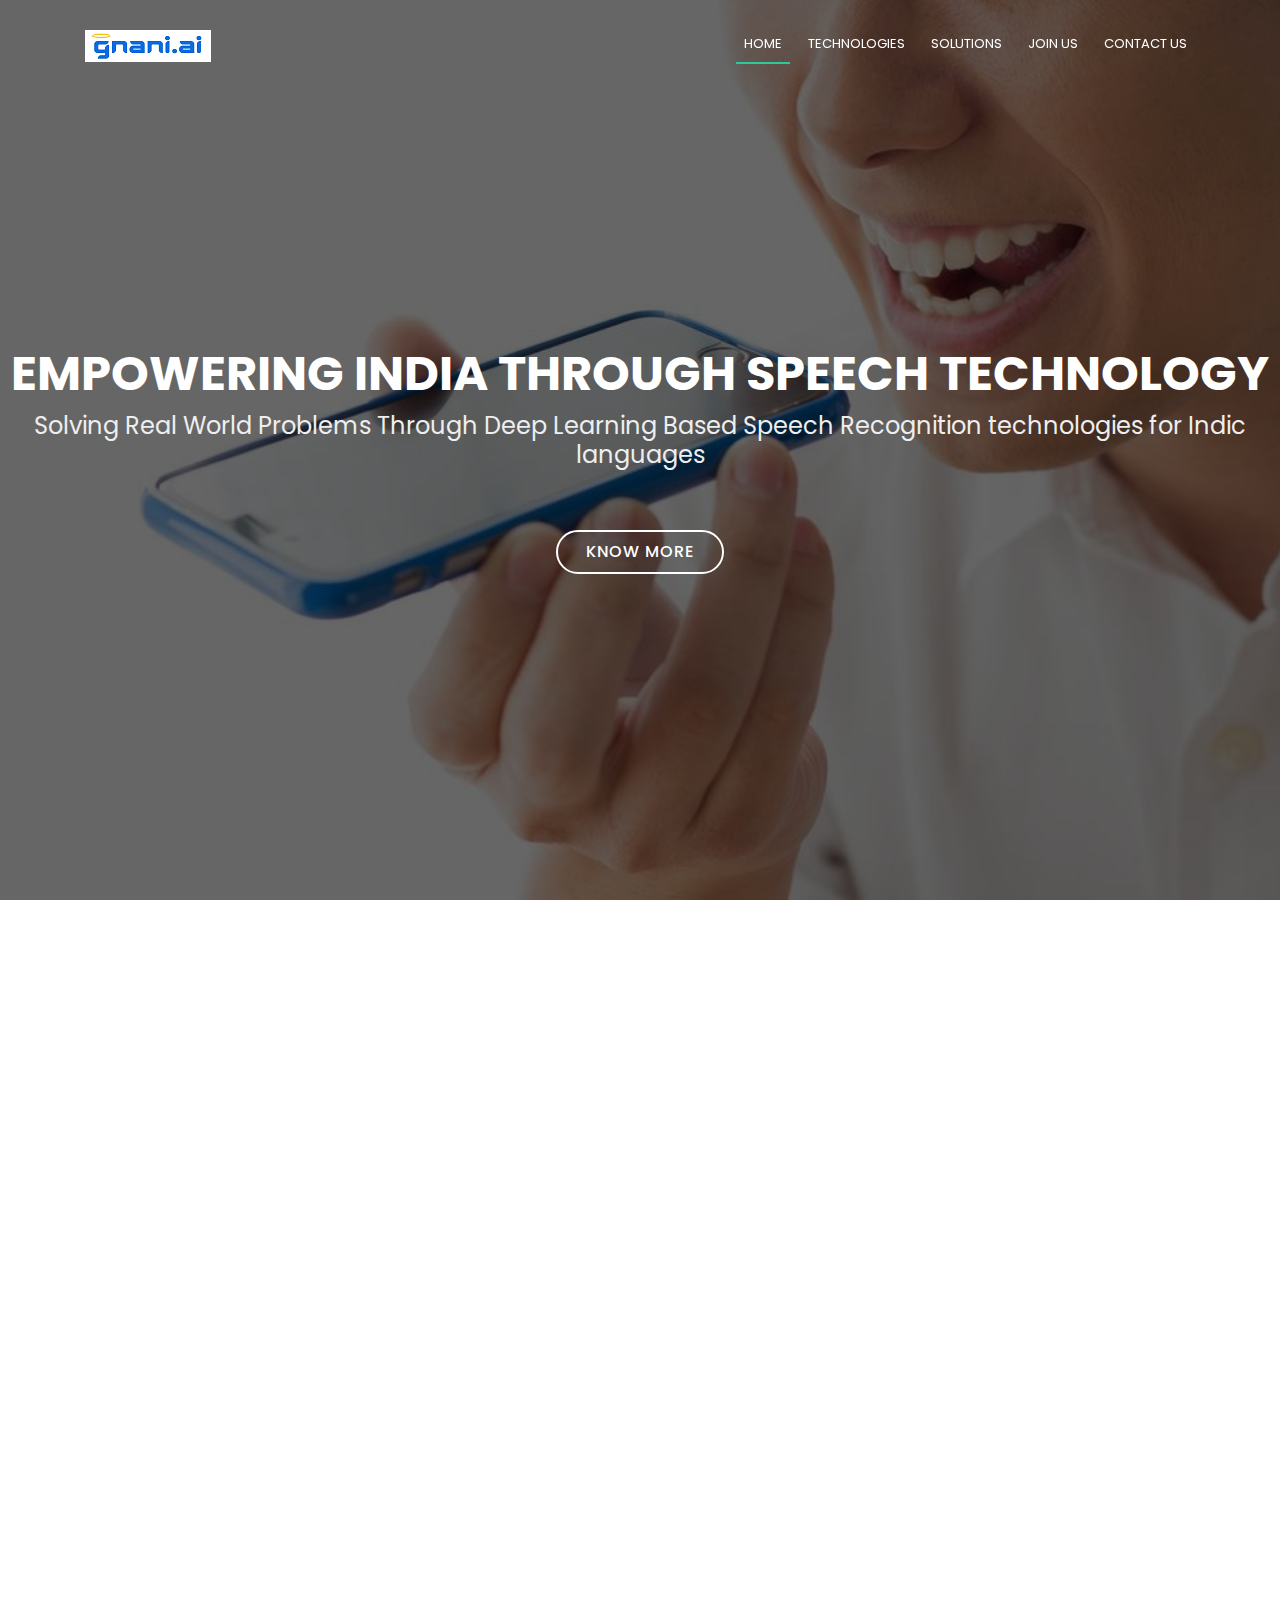
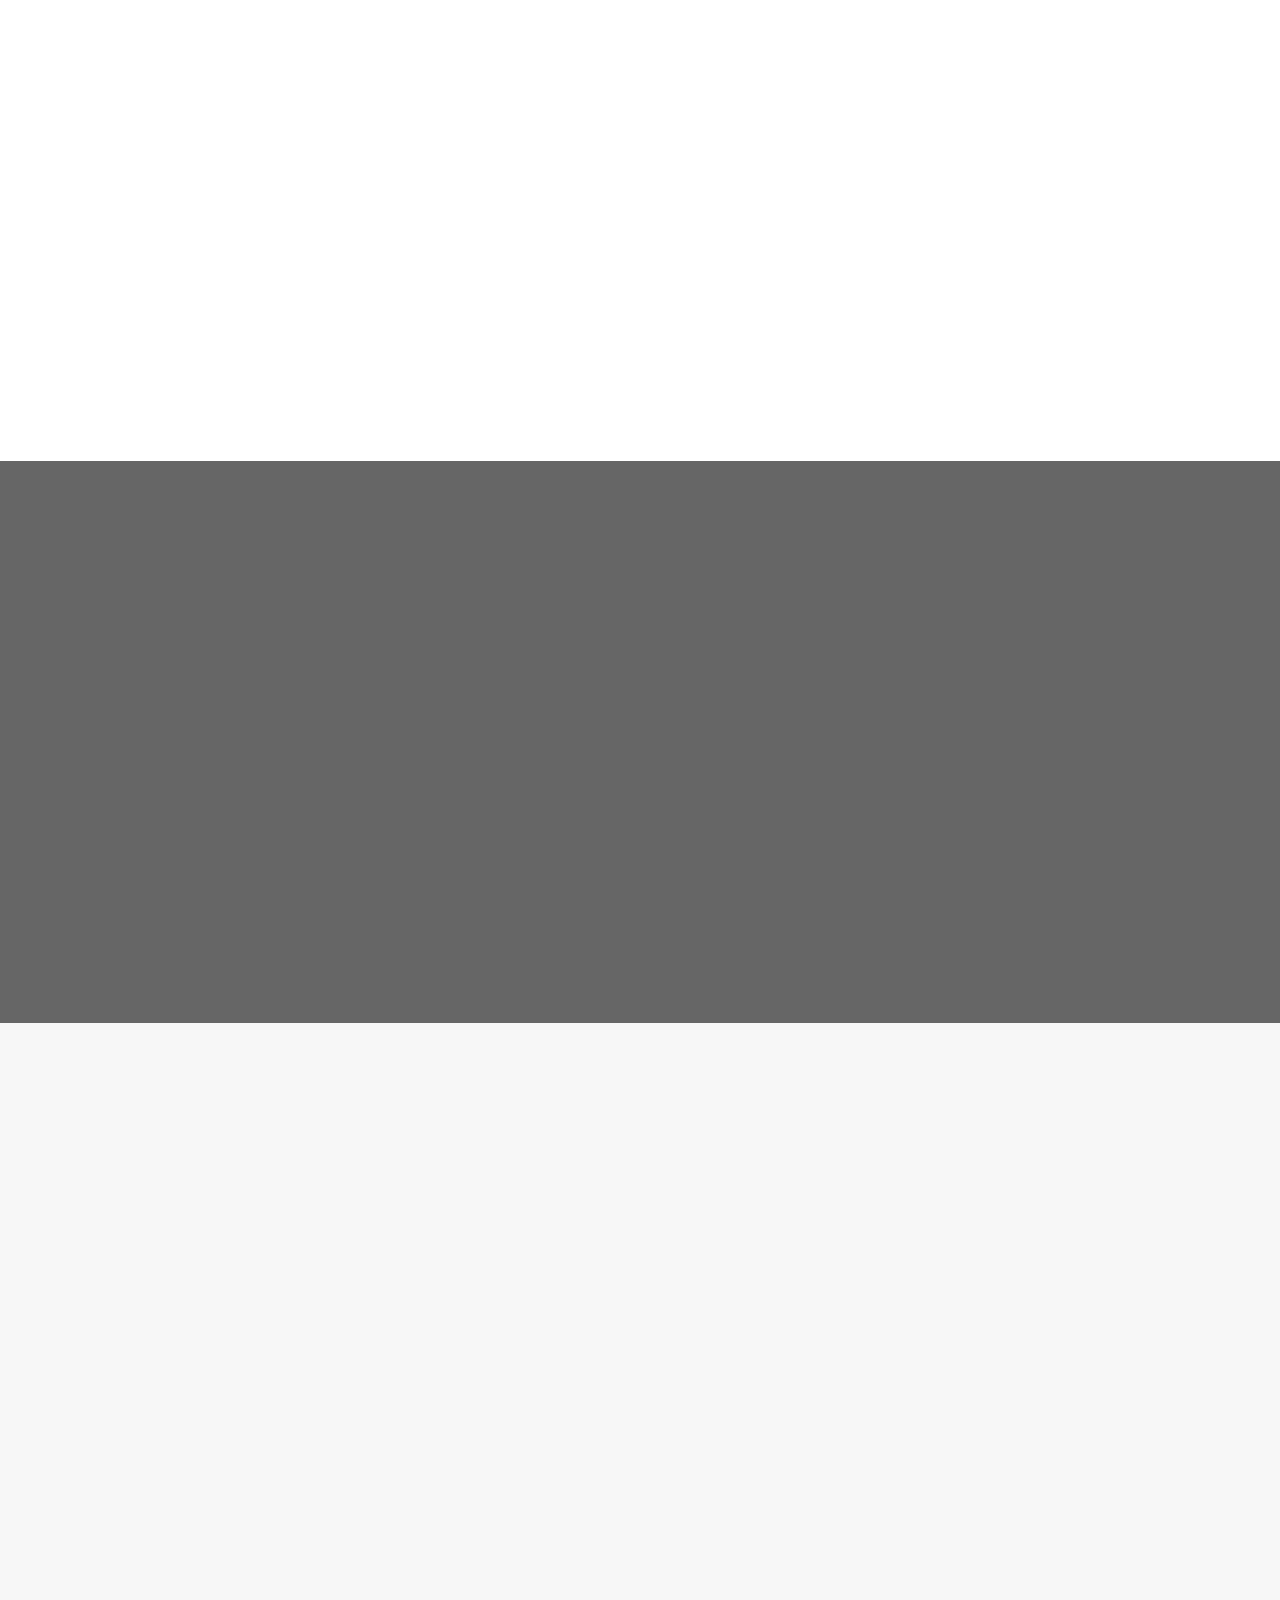
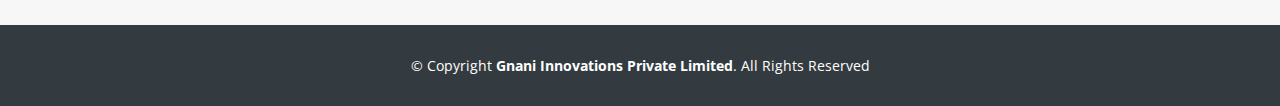
<file: index.html>
<!DOCTYPE html>
<html lang="en">

<head>
    <meta charset="utf-8">
    <title>gnani.ai | Empowering India through Speech Technology | ASR | NLP</title>
    <meta content="width=device-width, initial-scale=1.0" name="viewport">
    <meta content="speech technology, india, indic languages, asr, tts, nlp, detection" name="keywords">
    <meta content="gnani.ai is an artificial intelligence company that uses deep learning to solve speech recognition problems in India. The technologies include ASR, NLP etc" name="description">

    <!-- Favicons -->
    <link href="img/logo1.png" rel="icon">
    <link href="img/logo1.png" rel="apple-touch-icon">

    <!-- Google Fonts -->
    <link href="https://fonts.googleapis.com/css?family=Open+Sans:300,300i,400,400i,700,700i|Poppins:300,400,500,700" rel="stylesheet">

    <!-- Bootstrap CSS File -->
    <link href="lib/bootstrap/css/bootstrap.min.css" rel="stylesheet">

    <!-- Libraries CSS Files -->
    <link href="lib/font-awesome/css/font-awesome.min.css" rel="stylesheet">
    <link href="lib/animate/animate.min.css" rel="stylesheet">

    <!-- Main Stylesheet File -->
    <link href="css/style.css" rel="stylesheet">
</head>

<body>

    <!--==========================
  Header
  ============================-->
    <header id="header">
        <div class="container">

            <div id="logo" class="pull-left">
                <a href="#hero"><img src="img/logo1.png" alt="" title="" /></img>
                </a>
                <!-- Uncomment below if you prefer to use a text logo -->
                <!--<h1><a href="#hero">Regna</a></h1>-->
            </div>

            <nav id="nav-menu-container">
                <ul class="nav-menu">
                    <li class="menu-active"><a href="#hero">Home</a></li>
                    <li><a href="#services">Technologies</a></li>
                    <li><a href="#solutions">Solutions</a></li>
                    <li><a href="#call-to-action">Join Us</a></li>
                    <!--li><a href="#blog">Blog</a></li!-->
                    <li><a href="#contacts">Contact Us</a></li>
                </ul>
            </nav>
            <!-- #nav-menu-container -->
        </div>
    </header>
    <!-- #header -->

    <!--==========================
    Hero Section
  ============================-->
    <section id="hero">
        <div class="hero-container">
            <h1>Empowering India through Speech Technology</h1>
            <h2>Solving Real World Problems Through Deep Learning Based Speech Recognition technologies for Indic languages</h2>
            <a href="#services" class="btn-get-started">Know More</a>
        </div>
    </section>
    <!-- #hero -->

    <main id="main">

        <!--==========================
      About Us Section
    ============================-->
        <!--    <section id="about">
      <div class="container">
        <div class="row about-container">

          <div class="col-lg-6 content order-lg-1 order-2">
            <h2 class="title">Few Words About Us</h2>
            <p>
              Lorem ipsum dolor sit amet, consectetur adipiscing elit, sed do eiusmod tempor incididunt ut labore et dolore magna aliqua. Ut enim ad minim veniam, quis nostrud exercitation ullamco laboris nisi ut aliquip ex ea commodo consequat.
            </p>

            <div class="icon-box wow fadeInUp">
              <div class="icon"><i class="fa fa-shopping-bag"></i></div>
              <h4 class="title"><a href="">Eiusmod Tempor</a></h4>
              <p class="description">Et harum quidem rerum facilis est et expedita distinctio. Nam libero tempore, cum soluta nobis est eligendi</p>
            </div>

            <div class="icon-box wow fadeInUp" data-wow-delay="0.2s">
              <div class="icon"><i class="fa fa-photo"></i></div>
              <h4 class="title"><a href="">Magni Dolores</a></h4>
              <p class="description">Excepteur sint occaecat cupidatat non proident, sunt in culpa qui officia deserunt mollit anim id est laborum</p>
            </div>

            <div class="icon-box wow fadeInUp" data-wow-delay="0.4s">
              <div class="icon"><i class="fa fa-bar-chart"></i></div>
              <h4 class="title"><a href="">Dolor Sitema</a></h4>
              <p class="description">Minim veniam, quis nostrud exercitation ullamco laboris nisi ut aliquip ex ea commodo consequat tarad limino ata</p>
            </div>

          </div>

          <div class="col-lg-6 background order-lg-2 order-1 wow fadeInRight"></div>
        </div>

      </div>
    </section><!-- #about -->

        <!--==========================
      Facts Section
    ============================-->
        <!--<section id="facts">
      <div class="container wow fadeIn">
        <div class="section-header">
          <h3 class="section-title">Facts</h3>
          <p class="section-description">Sed ut perspiciatis unde omnis iste natus error sit voluptatem accusantium doloremque</p>
        </div>
        <div class="row counters">

          <div class="col-lg-3 col-6 text-center">
            <span data-toggle="counter-up">232</span>
            <p>Clients</p>
          </div>

          <div class="col-lg-3 col-6 text-center">
            <span data-toggle="counter-up">521</span>
            <p>Projects</p>
          </div>

          <div class="col-lg-3 col-6 text-center">
            <span data-toggle="counter-up">1,463</span>
            <p>Hours Of Support</p>
          </div>

          <div class="col-lg-3 col-6 text-center">
            <span data-toggle="counter-up">15</span>
            <p>Hard Workers</p>
          </div>

        </div>

      </div>
    </section><!-- #facts -->
        <!--==========================
      Services Section
    ============================-->
        <section id="services">
            <div class="container wow fadeIn">
                <div class="section-header">
                    <h3 class="section-title">Technologies</h3>
                    <br>
                    <p class="section-description">Deep Learning Based Speech Technologies to Solve Various Customer Problems</p>
                </div>
                <div class="row">
                    <div class="col-lg-4 col-md-6 wow fadeInUp" data-wow-delay="0.2s">
                        <div class="box">
                            <div class="icon">
                                <a href="#services"><img class="img" src="img/speak.svg"></a>
                            </div>
                            <h4 class="title"><a href="#services">Automatic Speech Recognition</a></h4>
                            <p class="description">Machine learning technologies to detect and convert to text every sentence spoken in multiple Indic languages and their dialects</p>
                        </div>
                    </div>
                    <!--div class="col-lg-4 col-md-6 wow fadeInUp" data-wow-delay="0.4s">
            <div class="box">
              <div class="icon"><a href=""><i class="fa fa-bar-chart"></i></a></div>
              <h4 class="title"><a href="">Text To Speech (TTS)</a></h4>
              <p class="description">Convert text to Speech in Indic languages. Choose among a variety of speaker voices or provide your own speaker</p>
            </div>
          </div!>
          <div class="col-lg-4 col-md-6 wow fadeInUp" data-wow-delay="0.6s">
            <div class="box">
              <div class="icon"><a href=""><i class="fa fa-paper-plane"></i></a></div>
              <h4 class="title"><a href="">Natural Language Processing (NLP)</a></h4>
              <p class="description">Understand the context and the meaning of text in Indic languages for actionable insights.</p>
            </div>
          </div!-->

                    <div class="col-lg-4 col-md-6 wow fadeInUp" data-wow-delay="0.2s">
                        <div class="box">
                            <div class="icon">
                                <a href="#services"><img class="img" src="img/nlp.svg"></i>
                                </a>
                            </div>
                            <h4 class="title"><a href="#services">NLP</a></h4>
                            <p class="description">Domain specific algorithms to make machines understand the context of the spoken language</p>
                        </div>
                    </div>
                    <div class="col-lg-4 col-md-6 wow fadeInUp" data-wow-delay="0.4s">
                        <div class="box">
                            <div class="icon">
                                <a href="#services"><img class="img" src="img/graph-analysis.svg"></i>
                                </a>
                            </div>
                            <h4 class="title"><a href="#services">ANALYTICS</a></h4>
                            <p class="description">Analysis of voice interactions to gain valuable insights to make better business decisions</p>
                        </div>
                    </div>
                    <!--
          <div class="col-lg-4 col-md-6 wow fadeInUp" data-wow-delay="0.6s">
            <div class="box">
              <div class="icon"><a href=""><i class="fa fa-shopping-bag"></i></a></div>
              <h4 class="title"><a href="">Eiusmod Tempor</a></h4>
              <p class="description">Et harum quidem rerum facilis est et expedita distinctio. Nam libero tempore, cum soluta nobis est eligendi</p>
            </div>
          </div> -->
                </div>

            </div>
            <br>
            <br>
        </section>
        <!-- #services -->
        <section id="solutions">
            <div class="container wow fadeIn">
                <div class="section-header">
                    <h3 class="section-title">Solutions</h3>
                    <br>
                    <p class="section-description">Speech Technology Solutions for specific customer domains</p>
                </div>
                <div class="row">
                    <div class="col-lg-4 col-md-6 wow fadeInUp" data-wow-delay="0.4s">
                        <div class="box">
                            <div class="icon">
                                <a href="#solutions"><img class="img1" src="img/automation.svg"></i>
                                </a>
                            </div>
                            <h4 class="title mytitle"><a href="#solutions">Enterprise Process Automation</a></h4>
                            <p class="description">Increase efficiency / cost savings through voice process automation and get valuable insights from your customer transactions. A range of Machine Learning and Deep Learning algorithms power our engines to recognize, detect and analyze your enterprise data and automate processes to make your customer service more insightful and efficient</p>
                        </div>
                    </div>
                    <div class="col-lg-4 col-md-6  wow fadeInUp" data-wow-delay="0.2s">
                        <div class="box">
                            <div class="icon">
                                <a href="#solutions"><img class="img1" src="img/voice.svg"></i>
                                </a>
                            </div>
                            <h4 class="title mytitle"><a href="#solutions">Voice Search For Media Content</a></h4>
                            <p class="description">Enable the power of Voice interactions to your media OTT website or app using Gnani’s “DHWANI” Voice Search technology. Gnani “DHWANI” creates a superior voice search experience by optimizing our engine for your content and continuously adapting it for your user behavior</p>
                        </div>
                    </div>
                    <div class="col-lg-4 col-md-6  wow fadeInUp" data-wow-delay="0.2s">
                        <div class="box">
                            <div class="icon">
                                <a href="#solutions"><img class="img1" src="img/autotext.svg"></i>
                                </a>
                            </div>
                            <h4 class="title mytitle"><a href="#solutions">Machine Powered Speech Transcription</a></h4>
                            <p class="description">Gnani “LIPI” is a state of art machine powered speech transcription engine. Transcribe your audio and speech data into text files . Whether you require transcription of your personal audio or your business meeting recording we have a solution for you</p>
                        </div>
                    </div>
                </div>
            </div>
        </section>
        <br>
        <!--==========================
    Call To Action Section
    ============================-->
        <section id="call-to-action">
            <div class="container wow fadeIn">
                <div class="row">
                    <div class="col-lg-12 text-center text-lg-left">
                        <h3 class="cta-title">Hiring the best talents in the world to empower the next 300+ million Indians on the internet</h3>
                        <p class="cta-text domain">Openings available for experts and novices who are interested to work on the following technologies
                            <br>
                            <br>Speech Recognition
                            <br>NLP
                            <br>Full Stack
                            <br>Back End
                            <br>Front End
                            <br>Drop us a note we will get back.</p>
                    </div>
                    <div class="col-lg-7 col-md-8 cta-btn-container text-center">
                        <a class="cta-btn align-middle" href="#contacts">Apply Now!</a>
                    </div>
                </div>

            </div>
        </section>
        <!--Blog section!-->
        <!--section id="blog">
      <div class="container wow fadeIn">
        <div class="section-header">
          <h3 class="section-title">Our Blog</h3>
        </div><br>
        <div class="row">
          <div class="col-lg-4 col-md-6 wow fadeInUp" data-wow-delay="0.2s">
            <div class="box">
              <h4 class="title titleblog"><a href="">Blog 2</a></h4><h5 class="date">June 19, 2013</h5>
              <p class="description">Get a voice search module for  any media content using Gnani’s “Dhwani” Voice Search technology that utilizes customer specific speech acoustic and language models and fine tunes it for user behavior analytics for a superior search experience.</p>
            </div>
            <button type="button" class="btn" data-toggle="modal" data-target="#exampleModalLong">Read More..</button>
          </div>
          <div class="col-lg-4 col-md-6 wow fadeInUp" data-wow-delay="0.4s">
            <div class="box">
              <h4 class="title titleblog"><a href="">Blog 2</a></h4><h5 class="date">June 19, 2013</h5>
              <p class="description">Increase efficiency / cost savings through voice process automation and get insights for your customer voice interactions through speech analytics.</p>
            </div>
            <button type="button" class="btn" data-toggle="modal" data-target="#exampleModalLong1">Read More..</button>
          </div>
    </div>
  </div>
  </section!-->
        <!-- Modal1 -->
        <div class="modal fade" id="exampleModalLong" tabindex="-1" role="dialog" aria-labelledby="exampleModalLongTitle" aria-hidden="true">
            <div class="modal-dialog" role="document">
                <div class="modal-content">
                    <div class="modal-header">
                        <h5 class="modal-title" id="exampleModalLongTitle">Modal title</h5>
                        <button type="button" class="close" data-dismiss="modal" aria-label="Close">
                            <span aria-hidden="true">&times;</span>
                        </button>
                    </div>
                    <div class="modal-body">
                        This is for blog 1
                    </div>
                    <div class="modal-footer">
                        <button type="button" class="btn btn-secondary" data-dismiss="modal">Close</button>
                    </div>
                </div>
            </div>
        </div>

        <!-- Modal2 -->
        <div class="modal fade" id="exampleModalLong1" tabindex="-1" role="dialog" aria-labelledby="exampleModalLongTitle" aria-hidden="true">
            <div class="modal-dialog" role="document">
                <div class="modal-content">
                    <div class="modal-header">
                        <h5 class="modal-title" id="exampleModalLongTitle">Modal title</h5>
                        <button type="button" class="close" data-dismiss="modal" aria-label="Close">
                            <span aria-hidden="true">&times;</span>
                        </button>
                    </div>
                    <div class="modal-body">
                        This is for blog2
                    </div>
                    <div class="modal-footer">
                        <button type="button" class="btn btn-secondary" data-dismiss="modal">Close</button>
                    </div>
                </div>
            </div>
        </div>

        <!--Blog section ends!-->

        <!-- #call-to-action -->

        <!--==========================
      Portfolio Section
    ============================-->
        <!--
    <section id="portfolio">
      <div class="container wow fadeInUp">
        <div class="section-header">
          <h3 class="section-title">Portfolio</h3>
          <p class="section-description">Sed ut perspiciatis unde omnis iste natus error sit voluptatem accusantium doloremque</p>
        </div>
        <div class="row">

          <div class="col-lg-12">
            <ul id="portfolio-flters">
              <li data-filter=".filter-app, .filter-card, .filter-logo, .filter-web" class="filter-active">All</li>
              <li data-filter=".filter-app">App</li>
              <li data-filter=".filter-card">Card</li>
              <li data-filter=".filter-logo">Logo</li>
              <li data-filter=".filter-web">Web</li>
            </ul>
          </div>
        </div>

        <div class="row" id="portfolio-wrapper">
          <div class="col-lg-3 col-md-6 portfolio-item filter-app">
            <a href="">
              <img src="img/portfolio/app1.jpg" alt="">
              <div class="details">
                <h4>App 1</h4>
                <span>Alored dono par</span>
              </div>
            </a>
          </div>

          <div class="col-lg-3 col-md-6 portfolio-item filter-web">
            <a href="">
              <img src="img/portfolio/web2.jpg" alt="">
              <div class="details">
                <h4>Web 2</h4>
                <span>Alored dono par</span>
              </div>
            </a>
          </div>

          <div class="col-lg-3 col-md-6 portfolio-item filter-app">
            <a href="">
              <img src="img/portfolio/app3.jpg" alt="">
              <div class="details">
                <h4>App 3</h4>
                <span>Alored dono par</span>
              </div>
            </a>
          </div>

          <div class="col-lg-3 col-md-6 portfolio-item filter-card">
            <a href="">
              <img src="img/portfolio/card1.jpg" alt="">
              <div class="details">
                <h4>Card 1</h4>
                <span>Alored dono par</span>
              </div>
            </a>
          </div>

          <div class="col-lg-3 col-md-6 portfolio-item filter-card">
            <a href="">
              <img src="img/portfolio/card2.jpg" alt="">
              <div class="details">
                <h4>Card 2</h4>
                <span>Alored dono par</span>
              </div>
            </a>
          </div>

          <div class="col-lg-3 col-md-6 portfolio-item filter-web">
            <a href="">
              <img src="img/portfolio/web3.jpg" alt="">
              <div class="details">
                <h4>Web 3</h4>
                <span>Alored dono par</span>
              </div>
            </a>
          </div>

          <div class="col-lg-3 col-md-6 portfolio-item filter-card">
            <a href="">
              <img src="img/portfolio/card3.jpg" alt="">
              <div class="details">
                <h4>Card 3</h4>
                <span>Alored dono par</span>
              </div>
            </a>
          </div>

          <div class="col-lg-3 col-md-6 portfolio-item filter-app">
            <a href="">
              <img src="img/portfolio/app2.jpg" alt="">
              <div class="details">
                <h4>App 2</h4>
                <span>Alored dono par</span>
              </div>
            </a>
          </div>

          <div class="col-lg-3 col-md-6 portfolio-item filter-logo">
            <a href="">
              <img src="img/portfolio/logo1.jpg" alt="">
              <div class="details">
                <h4>Logo 1</h4>
                <span>Alored dono par</span>
              </div>
            </a>
          </div>

          <div class="col-lg-3 col-md-6 portfolio-item filter-logo">
            <a href="">
              <img src="img/portfolio/logo3.jpg" alt="">
              <div class="details">
                <h4>Logo 3</h4>
                <span>Alored dono par</span>
              </div>
            </a>
          </div>

          <div class="col-lg-3 col-md-6 portfolio-item filter-web">
            <a href="">
              <img src="img/portfolio/web1.jpg" alt="">
              <div class="details">
                <h4>Web 1</h4>
                <span>Alored dono par</span>
              </div>
            </a>
          </div>

          <div class="col-lg-3 col-md-6 portfolio-item filter-logo">
            <a href="">
              <img src="img/portfolio/logo2.jpg" alt="">
              <div class="details">
                <h4>Logo 2</h4>
                <span>Alored dono par</span>
              </div>
            </a>
          </div>

        </div>

      </div>
    </section><!-- #portfolio -->

        <!--==========================
      Team Section
    ============================-->
        <!--
    <section id="team">
      <div class="container wow fadeInUp">
        <div class="section-header">
          <h3 class="section-title">Team</h3>
          <p class="section-description">Sed ut perspiciatis unde omnis iste natus error sit voluptatem accusantium doloremque</p>
        </div>
        <div class="row">
          <div class="col-lg-3 col-md-6">
            <div class="member">
              <div class="pic"><img src="img/team-1.jpg" alt=""></div>
              <h4>Walter White</h4>
              <span>Chief Executive Officer</span>
              <div class="social">
                <a href=""><i class="fa fa-twitter"></i></a>
                <a href=""><i class="fa fa-facebook"></i></a>
                <a href=""><i class="fa fa-google-plus"></i></a>
                <a href=""><i class="fa fa-linkedin"></i></a>
              </div>
            </div>
          </div>

          <div class="col-lg-3 col-md-6">
            <div class="member">
              <div class="pic"><img src="img/team-2.jpg" alt=""></div>
              <h4>Sarah Jhinson</h4>
              <span>Product Manager</span>
              <div class="social">
                <a href=""><i class="fa fa-twitter"></i></a>
                <a href=""><i class="fa fa-facebook"></i></a>
                <a href=""><i class="fa fa-google-plus"></i></a>
                <a href=""><i class="fa fa-linkedin"></i></a>
              </div>
            </div>
          </div>

          <div class="col-lg-3 col-md-6">
            <div class="member">
              <div class="pic"><img src="img/team-3.jpg" alt=""></div>
              <h4>William Anderson</h4>
              <span>CTO</span>
              <div class="social">
                <a href=""><i class="fa fa-twitter"></i></a>
                <a href=""><i class="fa fa-facebook"></i></a>
                <a href=""><i class="fa fa-google-plus"></i></a>
                <a href=""><i class="fa fa-linkedin"></i></a>
              </div>
            </div>
          </div>

          <div class="col-lg-3 col-md-6">
            <div class="member">
              <div class="pic"><img src="img/team-4.jpg" alt=""></div>
              <h4>Amanda Jepson</h4>
              <span>Accountant</span>
              <div class="social">
                <a href=""><i class="fa fa-twitter"></i></a>
                <a href=""><i class="fa fa-facebook"></i></a>
                <a href=""><i class="fa fa-google-plus"></i></a>
                <a href=""><i class="fa fa-linkedin"></i></a>
              </div>
            </div>
          </div>
        </div>

      </div>
    </section><!-- #team -->

        <!--==========================
      Contact Section
    ============================-->
        <section id="contact" class="contactpc">

            <div class="container wow fadeInUp">
                <div class="section-header">
                    <h3 class="section-title">Contact Us</h3>
                    <p class="section-description">For hiring, customer inquiries</p>
                </div>
            </div>
            <!--
      <div id="google-map" data-latitude="12.9177298" data-longitude="77.5868584"></div>
    -->

            <div class="container wow fadeInUp">
                <div class="row justify-content-center">

                    <div class="col-lg-3 col-md-4">

                        <div class="info">
                            <div>
                                <i class="fa fa-map-marker"></i>
                                <p>324, 19th Cross , 6th Block ,
                                    <br>Jayanagar, Bangalore , Karnataka ,India 560082
                                    <br> <a target="_blank" href="https://goo.gl/maps/WPE8h9aiPNG2">Get Directions here</a></p>
                            </div>

                            <div>
                                <i class="fa fa-envelope"></i>
                                <p>operations@gnani.ai</p>
                            </div>

                            <div>
                                <i class="fa fa-phone"></i>
                                <p>+91 99160 08309</p>
                            </div>
                        </div>
                        <!--
            <div class="social-links">
              <a href="#" class="twitter"><i class="fa fa-twitter"></i></a>
              <a href="#" class="facebook"><i class="fa fa-facebook"></i></a>
              <a href="#" class="instagram"><i class="fa fa-instagram"></i></a>
              <a href="#" class="google-plus"><i class="fa fa-google-plus"></i></a>
              <a href="#" class="linkedin"><i class="fa fa-linkedin"></i></a>
            </div>
-->
                    </div>

                    <div class="col-lg-5 col-md-8">
                        <div class="form">
                            <div id="sendmessage">Your message has been sent. Thank you!</div>
                            <div id="errormessage"></div>
                            <form action="https://formspree.io/operations@gnani.ai" method="post" role="form" class="contactForm">
                                <div class="form-group">
                                    <input type="text" name="name" class="form-control" id="name" placeholder="Your Name" data-rule="minlen:4" data-msg="Please enter at least 4 chars" />
                                    <div class="validation"></div>
                                </div>
                                <div class="form-group">
                                    <input type="email" class="form-control" name="email" id="email" placeholder="Your Email" data-rule="email" data-msg="Please enter a valid email" />
                                    <div class="validation"></div>
                                </div>
                                <div class="form-group">
                                    <input type="text" class="form-control" name="subject" id="subject" placeholder="Subject" data-rule="minlen:4" data-msg="Please enter at least 8 chars of subject" />
                                    <div class="validation"></div>
                                </div>
                                <div class="form-group">
                                    <textarea class="form-control" name="message" rows="5" data-rule="required" data-msg="Please write something for us" placeholder="Message"></textarea>
                                    <div class="validation"></div>
                                </div>
                                <div class="text-center">
                                    <button type="submit" value="Send">Send Message</button>
                                </div>
                            </form>
                        </div>
                    </div>

                </div>

            </div>
        </section>
        <!-- #contact -->
        <!--conatc for mobile view!-->
        <section id="contacts">
        <section id="contact" class="contactmob">

            <div class="container wow fadeInUp">
                <div class="section-header">
                    <h3 class="section-title">Contact Us</h3>
                    <p class="section-description">For hiring, customer inquiries</p>
                </div>
            </div>
            <!--
      <div id="google-map" data-latitude="12.9177298" data-longitude="77.5868584"></div>
    -->

            <div class="container wow fadeInUp">
                <div class="row justify-content-center">

                    <div class="col-lg-5 col-md-8">
                        <div class="form">
                            <div id="sendmessage">Your message has been sent. Thank you!</div>
                            <div id="errormessage"></div>
                            <form action="https://formspree.io/operations@gnani.ai" method="post" role="form" class="contactForm">
                                <div class="form-group">
                                    <input type="text" name="name" class="form-control" id="name" placeholder="Your Name" data-rule="minlen:4" data-msg="Please enter at least 4 chars" />
                                    <div class="validation"></div>
                                </div>
                                <div class="form-group">
                                    <input type="email" class="form-control" name="email" id="email" placeholder="Your Email" data-rule="email" data-msg="Please enter a valid email" />
                                    <div class="validation"></div>
                                </div>
                                <div class="form-group">
                                    <input type="text" class="form-control" name="subject" id="subject" placeholder="Subject" data-rule="minlen:4" data-msg="Please enter at least 8 chars of subject" />
                                    <div class="validation"></div>
                                </div>
                                <div class="form-group">
                                    <textarea class="form-control" name="message" rows="5" data-rule="required" data-msg="Please write something for us" placeholder="Message"></textarea>
                                    <div class="validation"></div>
                                </div>
                                <div class="text-center">
                                    <button type="submit" value="Send">Send Message</button>
                                </div>
                            </form>
                        </div>
                    </div>
                    <div class="col-lg-3 col-md-4">
                        <div class="info" id="cont">
                            <div>
                                <i class="fa fa-map-marker"></i>
                                <p>324, 19th Cross , 6th Block ,
                                    <br>Jayanagar, Bangalore , Karnataka ,India 560082
                                    <br> <a href="https://goo.gl/maps/WPE8h9aiPNG2">Get Directions here</a></p>
                            </div>

                            <div>
                                <i class="fa fa-envelope"></i>
                                <p>operations(at)gnani.ai</p>
                            </div>

                            <div>
                                <i class="fa fa-phone"></i>
                                <p>+91 99160 08309</p>
                            </div>
                        </div>
                        <!--
            <div class="social-links">
              <a href="#" class="twitter"><i class="fa fa-twitter"></i></a>
              <a href="#" class="facebook"><i class="fa fa-facebook"></i></a>
              <a href="#" class="instagram"><i class="fa fa-instagram"></i></a>
              <a href="#" class="google-plus"><i class="fa fa-google-plus"></i></a>
              <a href="#" class="linkedin"><i class="fa fa-linkedin"></i></a>
            </div>
-->
                    </div>
                </div>
            </div>
        </section>
      </section>
        <!--conatc for mobile view terminates-->
    </main>

    <!--==========================
    Footer
  ============================-->
    <footer id="footer">
        <div class="footer-top">
            <div class="container">

            </div>
        </div>

        <div class="container">
            <div class="copyright">
                &copy; Copyright <strong>Gnani Innovations Private Limited</strong>. All Rights Reserved
            </div>
            <!--div class="credits">
        Bootstrap Templates by <a href="https://bootstrapmade.com/">BootstrapMade</a>
      </div!-->
        </div>
    </footer>
    <!-- #footer -->

    <a href="#" class="back-to-top"><i class="fa fa-chevron-up"></i></a>

    <!-- JavaScript Libraries -->
    <script src="lib/jquery/jquery.min.js"></script>
    <script src="lib/jquery/jquery-migrate.min.js"></script>
    <script src="lib/bootstrap/js/bootstrap.bundle.min.js"></script>
    <script src="lib/easing/easing.min.js"></script>
    <script src="lib/wow/wow.min.js"></script>
    <script src="lib/waypoints/waypoints.min.js"></script>
    <script src="lib/counterup/counterup.min.js"></script>
    <script src="lib/superfish/hoverIntent.js"></script>
    <script src="lib/superfish/superfish.min.js"></script>

    <!-- Contact Form JavaScript File -->
    <!--script src="contactform/contactform.js"></script!-->

    <!-- Template Main Javascript File -->
    <script src="js/main.js"></script>

</body>

</html>
</file>
<file: css/style.css>
/* # General --------------------------------------------------------------*/
 body {
     background: #fff;
     color: #666666;
     font-family: "Open Sans", sans-serif;
}
 a {
     color: #2dc997;
}
 a:hover, a:active, a:focus {
     color: #2dca98;
     outline: none;
     text-decoration: none;
}
 p {
     padding: 0;
     margin: 0 0 30px 0;
}
 h1, h2, h3, h4, h5, h6 {
     font-family: "Poppins", sans-serif;
     font-weight: 400;
     margin: 0 0 20px 0;
     padding: 0;
}
/* Prelaoder */
 #preloader {
     position: fixed;
     left: 0;
     top: 0;
     z-index: 999;
     width: 100%;
     height: 100%;
     overflow: visible;
     background: #fff url("../img/preloader.svg") no-repeat center center;
}
/* Back to top button */
 .back-to-top {
     position: fixed;
     display: none;
     background: rgba(0, 0, 0, 0.2);
     color: #fff;
     padding: 6px 12px 9px 12px;
     font-size: 16px;
     border-radius: 2px;
     right: 15px;
     bottom: 15px;
     transition: background 0.5s;
}
 @media (max-width: 768px) {
     .back-to-top {
         bottom: 15px;
    }
}
 .back-to-top:focus {
     background: rgba(0, 0, 0, 0.2);
     color: #fff;
     outline: none;
}
 .back-to-top:hover {
     background: #2dc997;
     color: #fff;
}
/*-------------------------------------------------------------- # Header --------------------------------------------------------------*/
 #header {
     padding: 30px 0;
     height: 92px;
     position: fixed;
     left: 0;
     top: 0;
     right: 0;
     transition: all 0.5s;
     z-index: 997;
}
 #header #logo {
     float: left;
}
 #header #logo h1 {
     font-size: 36px;
     margin: 0;
     padding: 6px 0;
     line-height: 1;
     font-family: "Poppins", sans-serif;
     font-weight: 700;
     letter-spacing: 3px;
     text-transform: uppercase;
}
 #header #logo h1 a, #header #logo h1 a:hover {
     color: #fff;
}
 #header #logo img {
     padding: 0;
     margin: 0;
}
 @media (max-width: 768px) {
     #header #logo h1 {
         font-size: 26px;
    }
     #header #logo img {
         max-height: 40px;
    }
}
 #header.header-fixed {
     background: rgba(52, 59, 64, 0.9);
     padding: 20px 0;
     height: 72px;
     transition: all 0.5s;
}
/*-------------------------------------------------------------- # Hero Section --------------------------------------------------------------*/
 #hero {
     display: table;
     width: 100%;
     height: 100vh;
     background: url(../img/hero-bg.jpg) top center fixed;
     background-size: cover;
}
 #hero .hero-container {
     background: rgba(0, 0, 0, 0.6);
     display: table-cell;
     margin: 0;
     padding: 0 10px;
     text-align: center;
     vertical-align: middle;
}
 #hero h1 {
     margin: 30px 0 10px 0;
     font-size: 48px;
     font-weight: 700;
     line-height: 56px;
     text-transform: uppercase;
     color: #fff;
}
 @media (max-width: 768px) {
     #hero h1 {
         font-size: 28px;
         line-height: 36px;
    }
}
 #hero h2 {
     color: #eee;
     margin-bottom: 50px;
     font-size: 24px;
}
 @media (max-width: 768px) {
     #hero h2 {
         font-size: 18px;
         line-height: 24px;
         margin-bottom: 30px;
    }
}
 #hero .btn-get-started {
     font-family: "Poppins", sans-serif;
     text-transform: uppercase;
     font-weight: 500;
     font-size: 16px;
     letter-spacing: 1px;
     display: inline-block;
     padding: 8px 28px;
     border-radius: 50px;
     transition: 0.5s;
     margin: 10px;
     border: 2px solid #fff;
     color: #fff;
}
 #hero .btn-get-started:hover {
     background: #2dc997;
     border: 2px solid #2dc997;
}
/*-------------------------------------------------------------- # Navigation Menu --------------------------------------------------------------*/
/* Nav Menu Essentials */
 .nav-menu, .nav-menu * {
     margin: 0;
     padding: 0;
     list-style: none;
}
 .nav-menu ul {
     position: absolute;
     display: none;
     top: 100%;
     left: 0;
     z-index: 99;
}
 .nav-menu li {
     position: relative;
     white-space: nowrap;
}
 .nav-menu > li {
     float: left;
}
 .nav-menu li:hover > ul, .nav-menu li.sfHover > ul {
     display: block;
}
 .nav-menu ul ul {
     top: 0;
     left: 100%;
}
 .nav-menu ul li {
     min-width: 180px;
}
/* Nav Menu Arrows */
 .sf-arrows .sf-with-ul {
     padding-right: 30px;
}
 .sf-arrows .sf-with-ul:after {
     content: "\f107";
     position: absolute;
     right: 15px;
     font-family: FontAwesome;
     font-style: normal;
     font-weight: normal;
}
 .sf-arrows ul .sf-with-ul:after {
     content: "\f105";
}
/* Nav Meu Container */
 #nav-menu-container {
     float: right;
     margin: 0;
}
 @media (max-width: 768px) {
     #nav-menu-container {
         display: none;
    }
}
/* Nav Meu Styling */
 .nav-menu a {
     padding: 0 8px 10px 8px;
     text-decoration: none;
     display: inline-block;
     color: #fff;
     font-family: "Poppins", sans-serif;
     font-weight: 400;
     text-transform: uppercase;
     font-size: 13px;
     outline: none;
}
 .nav-menu > li {
     margin-left: 10px;
}
 .nav-menu > li > a:before {
     content: "";
     position: absolute;
     width: 100%;
     height: 2px;
     bottom: 0;
     left: 0;
     background-color: #2dc997;
     visibility: hidden;
     -webkit-transform: scaleX(0);
     transform: scaleX(0);
     -webkit-transition: all 0.3s ease-in-out 0s;
     transition: all 0.3s ease-in-out 0s;
}
 .nav-menu a:hover:before, .nav-menu li:hover > a:before, .nav-menu .menu-active > a:before {
     visibility: visible;
     -webkit-transform: scaleX(1);
     transform: scaleX(1);
}
 .nav-menu ul {
     margin: 4px 0 0 0;
     border: 1px solid #e7e7e7;
}
 .nav-menu ul li {
     background: #fff;
}
 .nav-menu ul li:first-child {
     border-top: 0;
}
 .nav-menu ul li a {
     padding: 10px;
     color: #333;
     transition: 0.3s;
     display: block;
     font-size: 13px;
     text-transform: none;
}
 .nav-menu ul li a:hover {
     background: #2dc997;
     color: #fff;
}
 .nav-menu ul ul {
     margin: 0;
}
/* Mobile Nav Toggle */
 #mobile-nav-toggle {
     position: fixed;
     right: 0;
     top: 0;
     z-index: 999;
     margin: 20px 20px 0 0;
     border: 0;
     background: none;
     font-size: 24px;
     display: none;
     transition: all 0.4s;
     outline: none;
     cursor: pointer;
}
 #mobile-nav-toggle i {
     color: #fff;
}
 @media (max-width: 768px) {
     #mobile-nav-toggle {
         display: inline;
    }
}
/* Mobile Nav Styling */
 #mobile-nav {
     position: fixed;
     top: 0;
     padding-top: 18px;
     bottom: 0;
     z-index: 998;
     background: rgba(52, 59, 64, 0.9);
     left: -260px;
     width: 260px;
     overflow-y: auto;
     transition: 0.4s;
}
 #mobile-nav ul {
     padding: 0;
     margin: 0;
     list-style: none;
}
 #mobile-nav ul li {
     position: relative;
}
 #mobile-nav ul li a {
     color: #fff;
     font-size: 16px;
     overflow: hidden;
     padding: 10px 22px 10px 15px;
     position: relative;
     text-decoration: none;
     width: 100%;
     display: block;
     outline: none;
}
 #mobile-nav ul li a:hover {
     color: #fff;
}
 #mobile-nav ul li li {
     padding-left: 30px;
}
 #mobile-nav ul .menu-has-children i {
     position: absolute;
     right: 0;
     z-index: 99;
     padding: 15px;
     cursor: pointer;
     color: #fff;
}
 #mobile-nav ul .menu-has-children i.fa-chevron-up {
     color: #2dc997;
}
 #mobile-nav ul .menu-item-active {
     color: #2dc997;
}
 #mobile-body-overly {
     width: 100%;
     height: 100%;
     z-index: 997;
     top: 0;
     left: 0;
     position: fixed;
     background: rgba(52, 59, 64, 0.9);
     display: none;
}
/* Mobile Nav body classes */
 body.mobile-nav-active {
     overflow: hidden;
}
 body.mobile-nav-active #mobile-nav {
     left: 0;
}
 body.mobile-nav-active #mobile-nav-toggle {
     color: #fff;
}
/*-------------------------------------------------------------- # Sections --------------------------------------------------------------*/
/* Sections Header --------------------------------*/
 .section-header .section-title {
     font-size: 32px;
     color: #111;
     text-transform: uppercase;
     text-align: center;
     font-weight: 700;
     margin-bottom: 5px;
}
 .section-header .section-description {
     text-align: center;
     padding-bottom: 40px;
     color: #999;
     font-size: 25px;
}
/* About Us Section --------------------------------*/
 #about {
     background: #fff;
     padding: 80px 0;
}
 #about .about-container .background {
     min-height: 300px;
     background: url(../img/about-img.jpg) center top no-repeat;
     margin-bottom: 10px;
}
 #about .about-container .content {
     background: #fff;
}
 #about .about-container .title {
     color: #333;
     font-weight: 700;
     font-size: 32px;
}
 @media (max-width: 768px) {
     #about .about-container .title {
         padding-top: 15px;
    }
}
 #about .about-container p {
     line-height: 26px;
}
}
 #about .about-container p:last-child {
     margin-bottom: 0;
}
 #about .about-container .icon-box {
     background: #fff;
     background-size: cover;
     padding: 0 0 30px 0;
}
 #about .about-container .icon-box .icon {
     float: left;
     background: #fff;
     padding: 16px;
     border-radius: 50%;
     border: 2px solid #2dc997;
}
 #about .about-container .icon-box .icon i {
     color: #2dc997;
     font-size: 24px;
}
 #about .about-container .icon-box .title {
     margin-left: 80px;
     font-weight: 500;
     margin-bottom: 5px;
     font-size: 18px;
     text-transform: uppercase;
}
 #about .about-container .icon-box .title a {
     color: #111;
}
 #about .about-container .icon-box .description {
     margin-left: 80px;
     line-height: 24px;
     font-size: 14px;
}
/* Facts Section --------------------------------*/
 #facts {
     background: #f7f7f7;
     padding: 80px 0 60px 0;
}
 #facts .counters span {
     font-size: 48px;
     display: block;
     color: #2dc997;
}
 #facts .counters p {
     padding: 0;
     margin: 0 0 20px 0;
     font-family: "Poppins", sans-serif;
     font-size: 14px;
}
/* Services Section --------------------------------*/
 #services {
     background: #fff;
     background-size: cover;
     padding: 80px 0 60px 0;
}
 #services .box {
     padding: 50px 20px;
     margin-bottom: 50px;
     text-align: center;
     border: 1px solid #e6e6e6;
     height: 200px;
     position: relative;
     background: #fafafa;
}
 #services .icon {
     position: absolute;
     top: -36px;
     left: calc(50% - 36px);
     transition: 0.2s;
     border-radius: 50%;
     display: inline-block;
     border: 6px solid #fff;
}
 .img{
     position: relative;
     height: 10%;
     width: 30px;
}
.icon a{
cursor: initial;
  }
 .img1{
     position: relative;
     height: 10%;
     width: 50px;
     margin:auto;
     align-items: center;
     margin-left: 35%;
     cursor: initial;
}
@media screen and (max-width: 600px){
  .img1{
    margin-left: 42%;
  }
}
 .mytitle{
     text-align: center;
}
.mytitle a{
cursor: initial;
}
 #services .icon a {
     display: inline-block;
     background: white;
     border: 2px solid #2dc997;
     padding: 16px;
     border-radius: 50%;
     transition: 0.3s;
     cursor: initial;
}
 #services .icon i {
     color: #fff;
     font-size: 24px;
}
 #services .box:hover .icon i {
     color: #2dc997;
}
 #services .box:hover .icon a {
     color: #2dc997;
     background: #fff;
}
 #services .title {
     font-weight: 700;
     font-size: 18px;
     margin-bottom: 15px;
     text-transform: uppercase;
}
 #services .title a {
     color: #111;
     cursor: initial;
}
 #services .description {
     font-size: 14px;
     line-height: 24px;
     text-align: justify;
}
/* Call To Action Section --------------------------------*/
 #call-to-action {
     background: linear-gradient(rgba(0, 0, 0, 0.6), rgba(0, 0, 0, 0.6)), url(../img/call-to-action-bg.jpg) fixed center center;
     background-size: cover;
     padding: 80px 0;
}
 #call-to-action .cta-title {
     color: #fff;
     font-size: 28px;
     font-weight: 700;
     text-align: center;
}
 #call-to-action .cta-text {
     color: #fff;
     text-align: center;
}
 .domain{
     font-size: 20px;
}
 @media (min-width: 769px) {
     #call-to-action .cta-btn-container {
         display: flex;
         align-items: center;
         justify-content: flex-end;
    }
}
 #call-to-action .cta-btn {
     font-family: "Poppins", sans-serif;
     text-transform: uppercase;
     font-weight: 500;
     font-size: 16px;
     letter-spacing: 1px;
     display: inline-block;
     padding: 8px 30px;
     border-radius: 50px;
     transition: 0.5s;
     border: 2px solid #fff;
     color: #fff;
}
 #call-to-action .cta-btn:hover {
     background: #2dc997;
     border: 2px solid #2dc997;
}
/* Portfolio Section --------------------------------*/
 #portfolio {
     background: #f7f7f7;
     padding: 80px 0;
}
 #portfolio #portfolio-wrapper {
     padding-right: 15px;
}
 #portfolio #portfolio-flters {
     padding: 0;
     margin: 0 0 45px 0;
     list-style: none;
     text-align: center;
}
 #portfolio #portfolio-flters li {
     cursor: pointer;
     margin: 0 10px;
     display: inline-block;
     padding: 10px 22px;
     font-size: 12px;
     line-height: 20px;
     color: #666666;
     border-radius: 4px;
     text-transform: uppercase;
     background: #fff;
     margin-bottom: 5px;
     transition: all 0.3s ease-in-out;
}
 #portfolio #portfolio-flters li:hover, #portfolio #portfolio-flters li.filter-active {
     background: #2dc997;
     color: #fff;
}
 #portfolio .portfolio-item {
     position: relative;
     height: 200px;
     overflow: hidden !important;
     margin-bottom: 15px;
     transition: all 350ms ease;
     transform: scale(1);
}
 #portfolio .portfolio-item a {
     display: block;
     margin-right: 15px;
}
 #portfolio .portfolio-item img {
     position: relative;
     top: 0;
     transition: all 600ms cubic-bezier(0.645, 0.045, 0.355, 1);
}
 #portfolio .portfolio-item .details {
     height: 50px;
     background: #2dc997;
     position: absolute;
     width: 100%;
     height: 50px;
     bottom: -50px;
     transition: all 300ms cubic-bezier(0.645, 0.045, 0.355, 1);
}
 #portfolio .portfolio-item .details h4 {
     font-size: 14px;
     font-weight: 700;
     color: #fff;
     padding: 8px 0 2px 8px;
     margin: 0;
}
 #portfolio .portfolio-item .details span {
     display: block;
     color: #fff;
     font-size: 13px;
     padding-left: 8px;
}
 #portfolio .portfolio-item:hover .details {
     bottom: 0;
}
 #portfolio .portfolio-item:hover img {
     top: -30px;
}
/* Team Section --------------------------------*/
 #team {
     background: #fff;
     padding: 80px 0 60px 0;
}
 #team .member {
     text-align: center;
     margin-bottom: 20px;
}
 #team .member .pic {
     margin-bottom: 15px;
     overflow: hidden;
     height: 260px;
}
 #team .member .pic img {
     max-width: 100%;
}
 #team .member h4 {
     font-weight: 700;
     margin-bottom: 2px;
     font-size: 18px;
}
 #team .member span {
     font-style: italic;
     display: block;
     font-size: 13px;
}
 #team .member .social {
     margin-top: 15px;
}
 #team .member .social a {
     color: #b3b3b3;
}
 #team .member .social a:hover {
     color: #2dc997;
}
 #team .member .social i {
     font-size: 18px;
     margin: 0 2px;
}
/* Contact Section --------------------------------*/
 #contact {
     background: #f7f7f7;
     padding: 80px 0 40px 0;
}
@media screen and (max-width: 600px)
{
     .contactpc{
          display: none;
     }
}
@media screen and (min-width: 601px)
{
     .contactmob{
          display: none;
     }
}
 #contact #google-map {
     height: 300px;
     margin-bottom: 20px;
}
 #contact .info {
     color: #333333;
}
 #cont{
     margin-top: 5%;
}
 #contact .info i {
     font-size: 32px;
     color: #2dc997;
     float: left;
}
 #contact .info p {
     padding: 0 0 10px 50px;
     margin-bottom: 20px;
     line-height: 22px;
     font-size: 14px;
}
 #contact .info .email p {
     padding-top: 5px;
}
 #contact .social-links {
     padding-bottom: 20px;
}
 #contact .social-links a {
     font-size: 18px;
     display: inline-block;
     background: #333;
     color: #fff;
     line-height: 1;
     padding: 8px 0;
     border-radius: 50%;
     text-align: center;
     width: 36px;
     height: 36px;
     transition: 0.3s;
}
 #contact .social-links a:hover {
     background: #2dc997;
     color: #fff;
}
 #contact .form #sendmessage {
     color: #2dc997;
     border: 1px solid #2dc997;
     display: none;
     text-align: center;
     padding: 15px;
     font-weight: 600;
     margin-bottom: 15px;
}
 #contact .form #errormessage {
     color: red;
     display: none;
     border: 1px solid red;
     text-align: center;
     padding: 15px;
     font-weight: 600;
     margin-bottom: 15px;
}
 #contact .form #sendmessage.show, #contact .form #errormessage.show, #contact .form .show {
     display: block;
}
 #contact .form .validation {
     color: red;
     display: none;
     margin: 0 0 20px;
     font-weight: 400;
     font-size: 13px;
}
 #contact .form input, #contact .form textarea {
     border-radius: 0;
     box-shadow: none;
     font-size: 14px;
}
 #contact .form button[type="submit"] {
     background: #2dc997;
     border: 0;
     padding: 10px 24px;
     color: #fff;
     transition: 0.4s;
}
 #contact .form button[type="submit"]:hover {
     background: #51d8ad;
}
/*-------------------------------------------------------------- # Footer --------------------------------------------------------------*/
 #footer {
     background: #343b40;
     padding: 30px 0;
     color: #fff;
     font-size: 14px;
}
 #footer .copyright {
     text-align: center;
}
 #footer .credits {
     padding-top: 10px;
     text-align: center;
     font-size: 13px;
     color: #ccc;
}
 .titleblog{
     display: inline;
}
 .date{
     float: right;
}
 .btn:hover{
     cursor: pointer;
}
</file>
